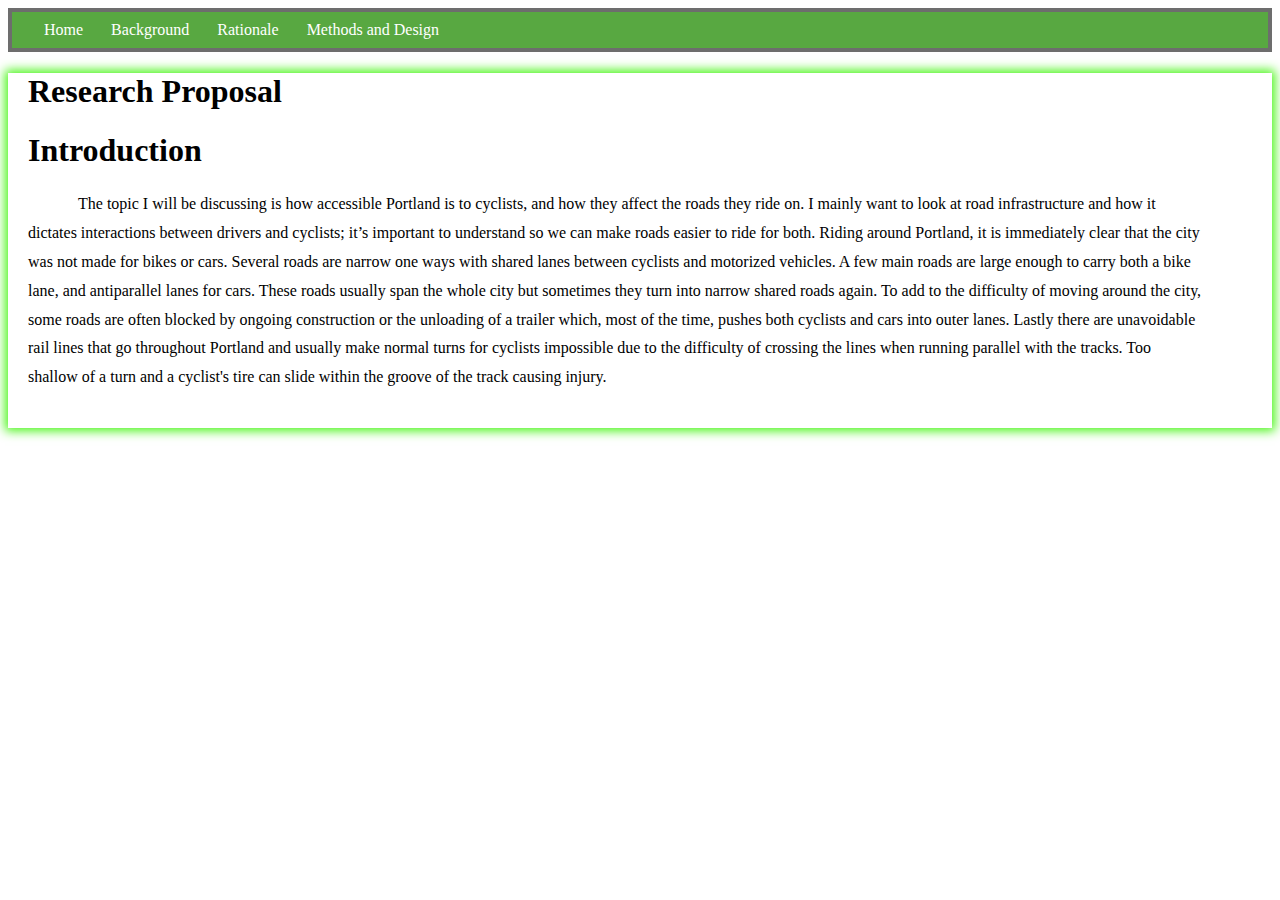
<file: index.html>
<!DOCTYPE html>
<html>
  <head>
    <title>Honors Research Proposal</title>
     <link href="Proposal.css" rel="stylesheet">
      <script src="Proposal.JS"></script>
  <head>
<body>
 <nav id='menu'>
  <input type='checkbox' id='responsive-menu' onclick='updatemenu()'><label></label>
  <ul>
    <li><a href='index.html'>Home</a></li>
    <li><a href='Introduction and Background.html'>Background</a></li>
    <li><a href='Rationale.html'>Rationale</a></li>
    <li><a href='Method and Design.html'>Methods and Design</a></li>
  </ul>
</nav>
  <div>
   <h1>Research Proposal</h1>
 <h1>Introduction</h1>
   <p class='big'>The topic I will be discussing is how accessible Portland is to cyclists, and how they affect the roads they ride on. I mainly want to look at road infrastructure and how it dictates interactions between drivers and cyclists; it’s important to understand so we can make roads easier to ride for both. Riding around Portland, it is immediately clear that the city was not made for bikes or cars. Several roads are narrow one ways with shared lanes between cyclists and motorized vehicles. A few main roads are large enough to carry both a bike lane, and antiparallel lanes for cars. These roads usually span the whole city but sometimes they turn into narrow shared roads again. To add to the difficulty of moving around the city, some roads are often blocked by ongoing construction or the unloading of a trailer which, most of the time, pushes both cyclists and cars into outer lanes. Lastly there are unavoidable rail lines that go throughout Portland and usually make normal turns for cyclists impossible due to the difficulty of crossing the lines when running parallel with the tracks. Too shallow of a turn and a cyclist's tire can slide within the groove of the track causing injury.</p>
  </div>
</body>
</html>
</file>
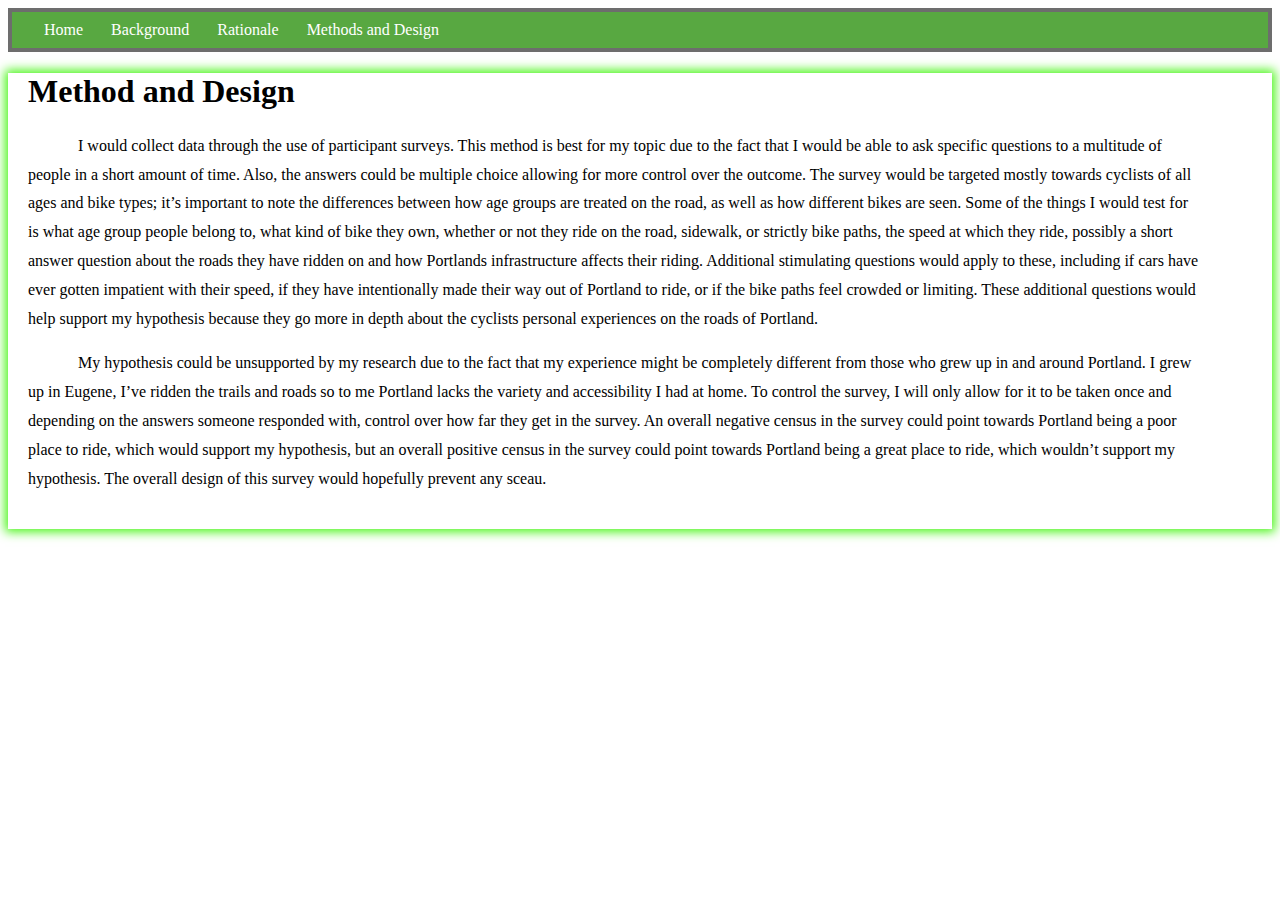
<file: Method and Design.html>
<!DOCTYPE html>
<html>
  <head>
    <title>Method and Design</title>
    <link href="Proposal.css" rel="stylesheet">
    <script src="Proposal.JS"></script>
  <head>
<body>
<nav id='menu'>
  <input type='checkbox' id='responsive-menu' onclick='updatemenu()'><label></label>
  <ul>
    <li><a href='index.html'>Home</a></li>
    <li><a href='Introduction and Background.html'>Background</a></li>
    <li><a href='Rationale.html'>Rationale</a></li>
    <li><a href='Method and Design.html'>Methods and Design</a></li>
  </ul>
</nav>
  <div>
   <h1>Method and Design</h1>
    <p class='big'>I would collect data through the use of participant surveys. This method is best for my topic due to the fact that I would be able to ask specific questions to a multitude of people in a short amount of time. Also, the answers could be multiple choice allowing for more control over the outcome. The survey would be targeted mostly towards cyclists of all ages and bike types; it’s important to note the differences between how age groups are treated on the road, as well as how different bikes are seen. Some of the things I would test for is what age group people belong to, what kind of bike they own, whether or not they ride on the road, sidewalk, or strictly bike paths, the speed at which they ride, possibly a short answer question about the roads they have ridden on and how Portlands infrastructure affects their riding. Additional stimulating questions would apply to these, including if cars have ever gotten impatient with their speed, if they have intentionally made their way out of Portland to ride, or if the bike paths feel crowded or limiting. These additional questions would help support my hypothesis because they go more in depth about the cyclists personal experiences on the roads of Portland.</p>
    <p class='big'>My hypothesis could be unsupported by my research due to the fact that my experience might be completely different from those who grew up in and around Portland. I grew up in Eugene, I’ve ridden the trails and roads so to me Portland lacks the variety and accessibility I had at home. To control the survey, I will only allow for it to be taken once and depending on the answers someone responded with, control over how far they get in the survey. An overall negative census in the survey could point towards Portland being a poor place to ride, which would support my hypothesis, but an overall positive census in the survey could point towards Portland being a great place to ride, which wouldn’t support my hypothesis. The overall design of this survey would hopefully prevent any sceau.</p>
  </div>
 </body>
</html>
</file>
<file: Proposal.css>
#menu {
	background: #58A841;
	color: #FFF;
	height: 36px;
	padding-left: 18px;
	border-radius: 0px;
	border: 4px solid #6D6D6D;
}
#menu ul, #menu li {
	margin: 0 auto;
	padding: 0;
	list-style: none
}
#menu ul {
	width: 100%;
}
#menu li {
	float: left;
	display: inline;
	position: relative;
}
#menu a {
	display: block;
	line-height: 35px;
	padding: 0 14px;
	text-decoration: none;
	color: #FFFFFF;
	font-size: 16px;
}
#menu a.dropdown-arrow:after {
	content: "\25BE";
	margin-left: 5px;
}
#menu li a:hover {
	color: #FFFFFF;
	background: #49F517;
}
#menu input {
	display: none;
	margin: 0;
	padding: 0;
	height: 43px;
	width: 100%;
	opacity: 0;
	cursor: pointer
}
#menu label {
	display: none;
	line-height: 35px;
	text-align: center;
	position: absolute;
	left: 35px
}
#menu label:before {
	font-size: 1.6em;
	content: "\2261"; 
	margin-left: 20px;
}
#menu ul.sub-menus{
	height: auto;
	overflow: hidden;
	width: 170px;
	background: #444444;
	position: absolute;
	z-index: 99;
	display: none;
}
#menu ul.sub-menus li {
	display: block;
	width: 100%;
}
#menu ul.sub-menus a {
	color: #FFFFFF;
	font-size: 16px;
}
#menu li:hover ul.sub-menus {
	display: block
}
#menu ul.sub-menus a:hover{
	background: #F2F2F2;
	color: #444444;
}
@media screen and (max-width: 800px){
	#menu {position:relative}
	#menu ul {background:#111;position:absolute;top:100%;right:0;left:0;z-index:3;height:auto;display:none}
	#menu ul.sub-menus {width:100%;position:static;}
	#menu ul.sub-menus a {padding-left:30px;}
	#menu li {display:block;float:none;width:auto;}
	#menu input, #menu label {position:absolute;top:0;left:0;display:block}
	#menu input {z-index:4}
	#menu input:checked + label {color:white}
	#menu input:checked + label:before {content:"\00d7"}
	#menu input:checked ~ ul {display:block}
}

div {
	box-shadow: 0px 0px 10px 3px rgba(73, 245, 23, 1);
	padding-left: 20px;
	padding-right: 70px;
	padding-bottom: 20px;
}

p.big {
	text-indent: 50px;
	font-family: "times new roman", times, serif;
	line-height: 1.8;
}
</file>
